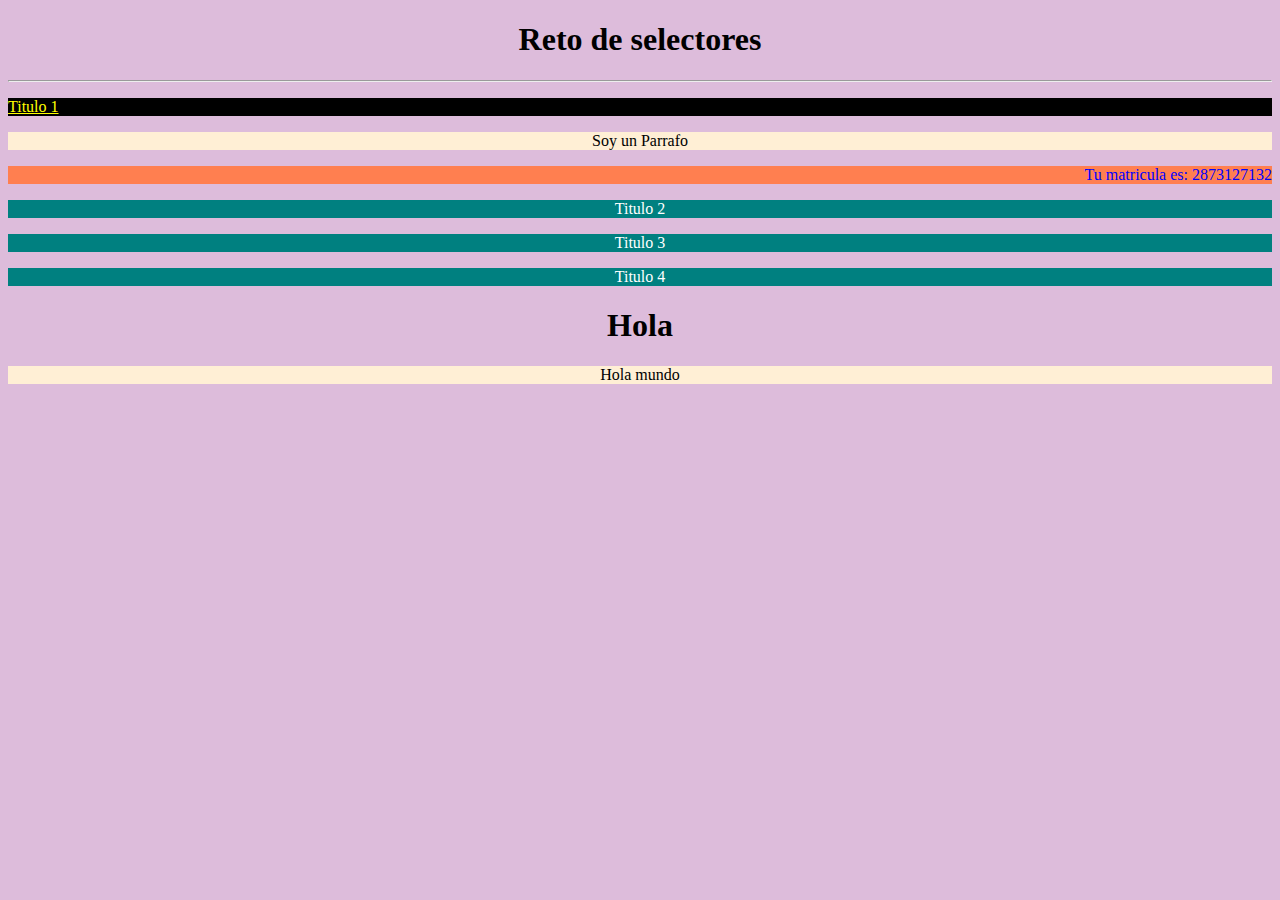
<file: Lab5/Index.HTML>
<!-- Selectores de CSS  -->

<!DOCTYPE html>
<html lang="es">
<head>
    <meta charset="UTF-8">
    <meta name="viewport" content="width=device-width, initial-scale=1.0">
    <title>Document</title>
    <link rel="stylesheet" href="style.css">
</head>
<body>
    <h1>Reto de selectores</h1>
    <hr>
    <header class="header">
        <p class="titulo titulo1 🍔">Titulo 1</p>
    </header>

    <p class="parrafo">Soy un Parrafo</p>

    <p id="parrafoNum1">Tu matricula es: 2873127132</p>

    <main class="principal">
        
        <section class="sobre-nosotros">
            <p class="titulo titulo2">Titulo 2</p>
        </section>

        <p class="titulo titulo3">Titulo 3</p>
        <p class="titulo titulo4">Titulo 4</p> 
        
    </main>
    <h1>Hola</h1>

    <p class="parrafo titulo2">Hola mundo</p>
</body>
</html>
</file>
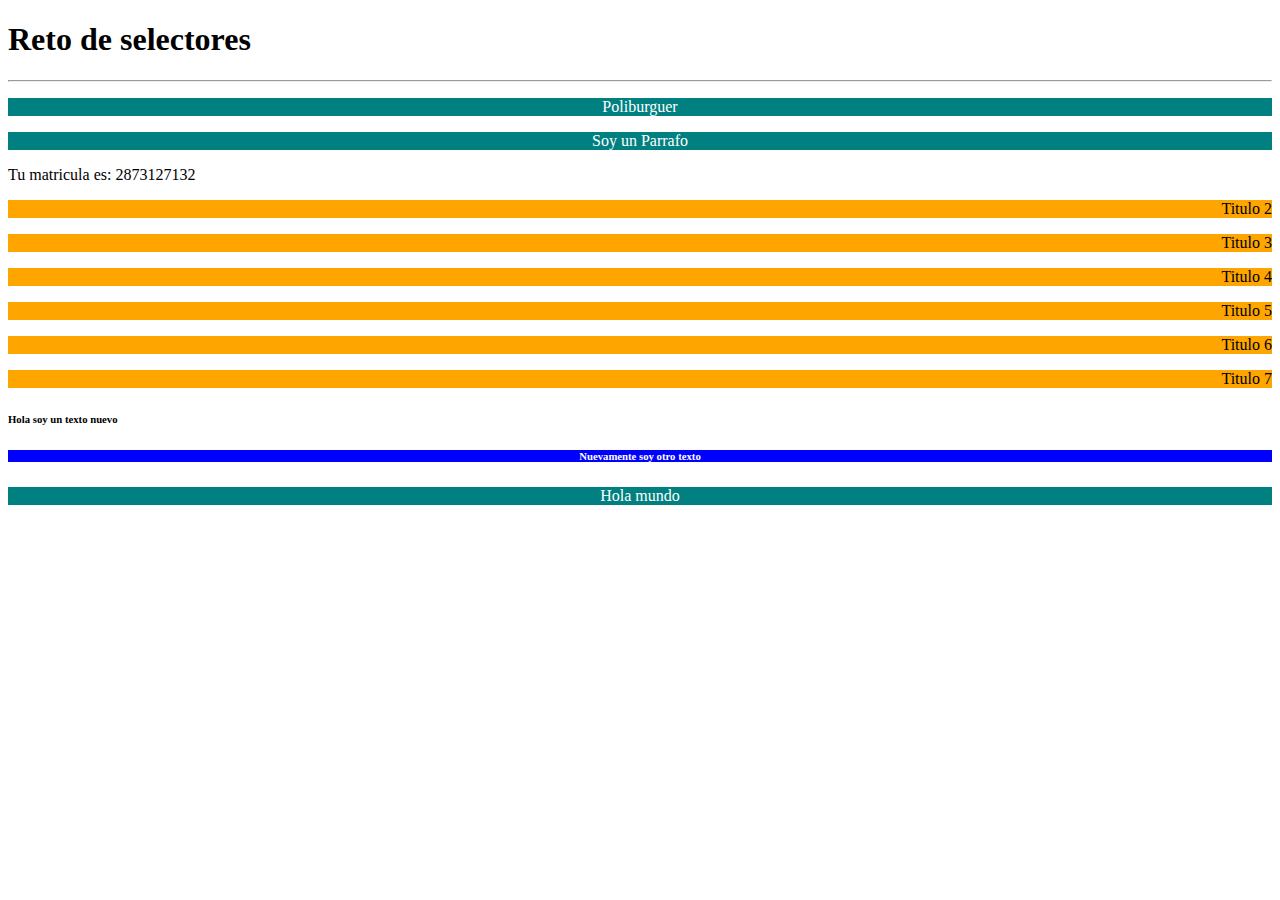
<file: Lab5/Deb2.HTML>
<!-- Selectores de CSS  -->

<!DOCTYPE html>
<html lang="es">
<head>
    <meta charset="UTF-8">
    <meta name="viewport" content="width=device-width, initial-scale=1.0">
    <title>Document</title>
    <link rel="stylesheet" href="estilos.css">
</head>
<body>
    <h1>Reto de selectores</h1>
    <hr>
    <header class="header">
        <p class="titulo titulo1 🍔">Poliburguer</p>
    </header>

    <p class="parrafo">Soy un Parrafo</p>

    <p id="parrafoNum1">Tu matricula es: 2873127132</p>

    <main class="principal">
        
        <section class="sobre-nosotros">
            <p class="titulo titulo2">Titulo 2</p>
        </section>

        <p class="titulo titulo3">Titulo 3</p>
        <p class="titulo titulo4">Titulo 4</p> 
        
    </main>
    <aside>
        <p class="titulo titulo3">Titulo 5</p>
        <div>
            <p class="titulo titulo4">Titulo 6</p> 
        </div>
        <p class="titulo titulo3">Titulo 7</p>
    </aside>
    
    <h6>Hola soy un texto nuevo</h6>

    <h6>Nuevamente soy otro texto</h6>

    <p class="parrafo titulo2">Hola mundo</p>
</body>
</html>
</file>
<file: Lab5/style.css>
/* Selectores de CSS */


/* 
    https://htmlcolorcodes.com/es/nombres-de-los-colores/
    https://getemoji.com/ 
*/

p{
    background-color: papayawhip;
}

.titulo{
    background-color: teal;
    color:white;
    text-align: center;
}

#parrafoNum1{
    background-color: coral;
    color:blue;
    text-align: right;
    font-size: 20;
}

.titulo1 {
    background-color: black;
    color: yellow;
    text-align: left;
    font-size: 30;
    text-decoration-line: underline;
}

*{
    background-color: #ddbcdb;
    color: black;
    text-align: center;
    font-size: 25;
}
/*

*********** Selectores Básicos ************

Utiliza un selector de Emoji (🍔) para aplicar lo siguiente:
    * fondo de color negro
    * color de texto amarillo
    * texto alineado a la izquierda
    * tamaño de fuente 30 px 
    * texto subrayado


Utiliza un selector universal para aplicar lo siguiente:
    * fondo de color #ddbcdb
    * color de texto negro
    * texto dentrado 
    * tamaño de fuente 25 px 

*/
</file>
<file: Lab5/estilos.css>
/* Selectores de CSS */

/*Utiliza un selector agrupado para dar estilos a las clases parrafo - titulo1 - titulo2, los estilos son los siguientes:
    * fondo de color teal 
    * texto centrado 
    * color de texto blanco*/
.parrafo,
.titulo1,
.titulo2{
    background-color: teal;
    text-align: center;
    color:white;
}

/*Utiliza un selector descendiente para dar estilos únicamente a los titulos 2, 3 y 4 utilizando la clase (titulo), los 
estilos son los siguientes:
    * fondo de color orange 
    * texto alineado a la derecha 
    * color de texto negro
    * tamaño de fuente 30px
*/
main section 
.titulo2,
.titulo3,
.titulo4{
    background-color: orange;
    text-align: right;
    color: black;
    font-size: 30;
}
/*Utiliza un selector agrupado para dar estilos a la clase titulo2 por 
medio de la clase parrafo, los estilos son los siguientes:
    * fondo de color red 
    * texto centrado 
    * color de texto blanco
    * tamaño de fuente 40px
    * texto tachado
*/
p.parrafo2{
    background-color: red;
    text-align: center;
    color:white;
    font-size: 40;
    text-decoration: line-through;
}

/*Utiliza un selector de hijo directo para dar estilos a todos los parrafos que se encuentran dentro 
de la etiqueta aside, los estilos son los siguientes:
    * fondo de color violeta 
    * texto alineado a la izquierda 
    * color de texto blanco
    * tamaño de fuente 25px
*/
aside > p{
    background-color: violet;
    text-align: left;
    color:white;
    font-size: 25;
}

/*
Utiliza un selector de hermano adyacente para dar estilos al elemento h6, 
los estilos son los siguientes:
    * fondo de color azul 
    * texto centrado
    * color de texto blanco
    * tamaño de fuente 20px
*/
h6 + h6 {
    background-color: blue;
    text-align: center;
    color: white;
    font-size: 20;
}
</file>
